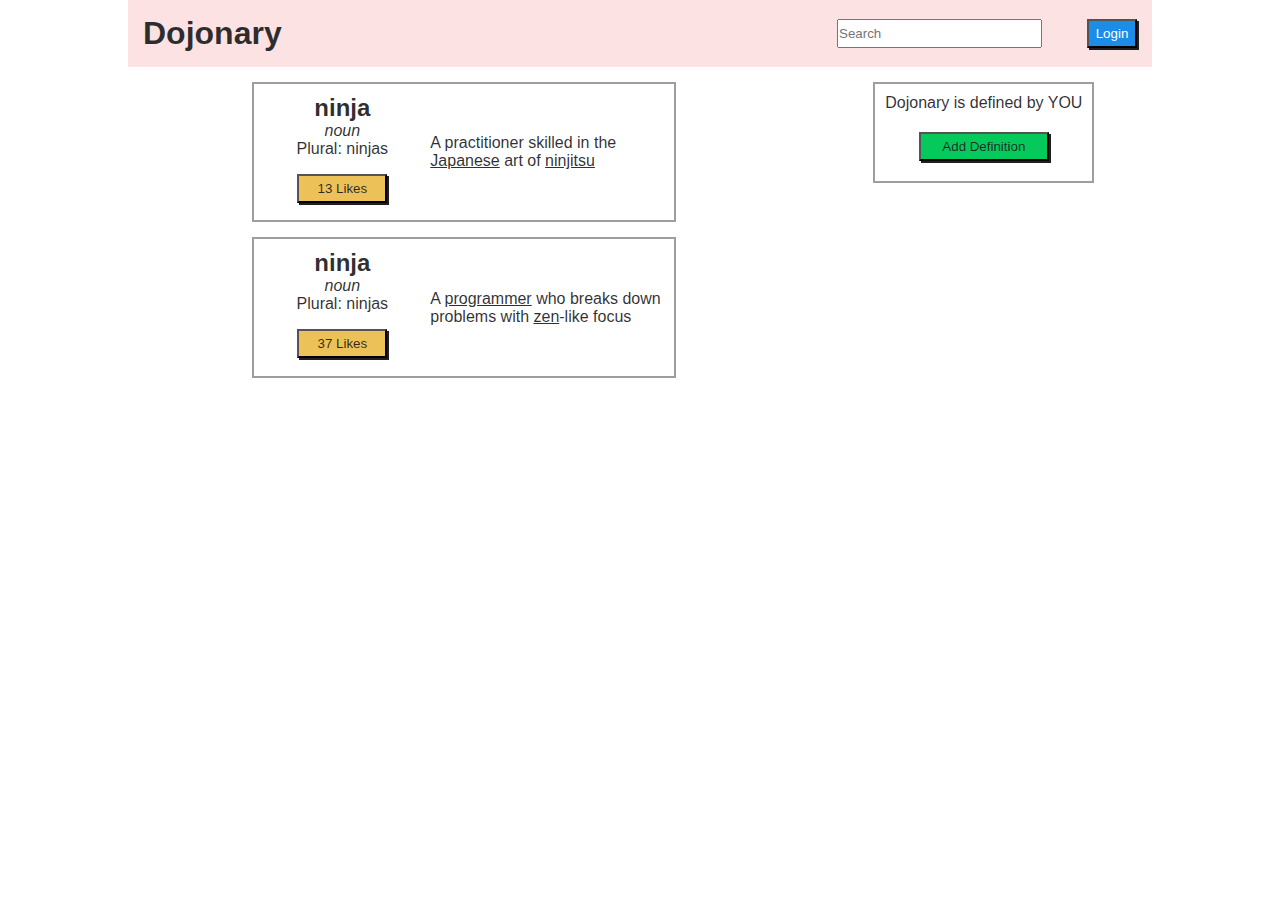
<file: Button_Clicker/index.html>
<!DOCTYPE html>
<html lang="en">
<head>
    <meta charset="UTF-8">
    <meta http-equiv="X-UA-Compatible" content="IE=edge">
    <meta name="viewport" content="width=device-width, initial-scale=1.0">
    <link rel="stylesheet" href="style.css">
    <script src="script.js"></script>
    <title>Button Clicker</title>
</head>
<body>
    <div class="container">
        <nav>
            <div class="title">
                <h1>Dojonary</h1>
            </div>
        
            <form action="#">
                <input type="text" name="search" placeholder="Search">
                <button onclick="logOut(this)">Login</button>
            </form>
        </nav>
        
        <main>
            <div class="col-2">
                <div class="card">
        
                    <div class="defined">
                        <h2>ninja</h2>
                        <em>noun</em>
                        <p>Plural: ninjas</p>
                        <button onclick="addLike()"> <span id="likes">13</span> Likes</button>
                    </div>
        
                    <div class="definition">
                        <p>
                            A practitioner skilled in the <a href="#">Japanese</a> art of <a href="#">ninjitsu</a>
                        </p>
                    </div>
                </div>
                
                <div class="card">
                                        
                    <div class="defined">
                        <h2>ninja</h2>
                        <em>noun</em>
                        <p>Plural: ninjas</p>
                        <button onclick="likeAlert(this)">37 Likes</button>
                    </div>

                    <div class="definition">
                        <p>
                            A <a href="#">programmer</a> who breaks down problems with <a href="#">zen</a>-like focus
                        </p>
                    </div>
                </div>
        
            </div>
        
            <div class="col-1">
        
                <div class="card">
                    <div class="defined">
                        <p>Dojonary is defined by YOU</p>
                        <button onclick="removeElement(this)">Add Definition</button>
                    </div>
                </div>
        
            </div>
        
        </main>
        
    
    

    </div>
    
</body>
</html>
</file>
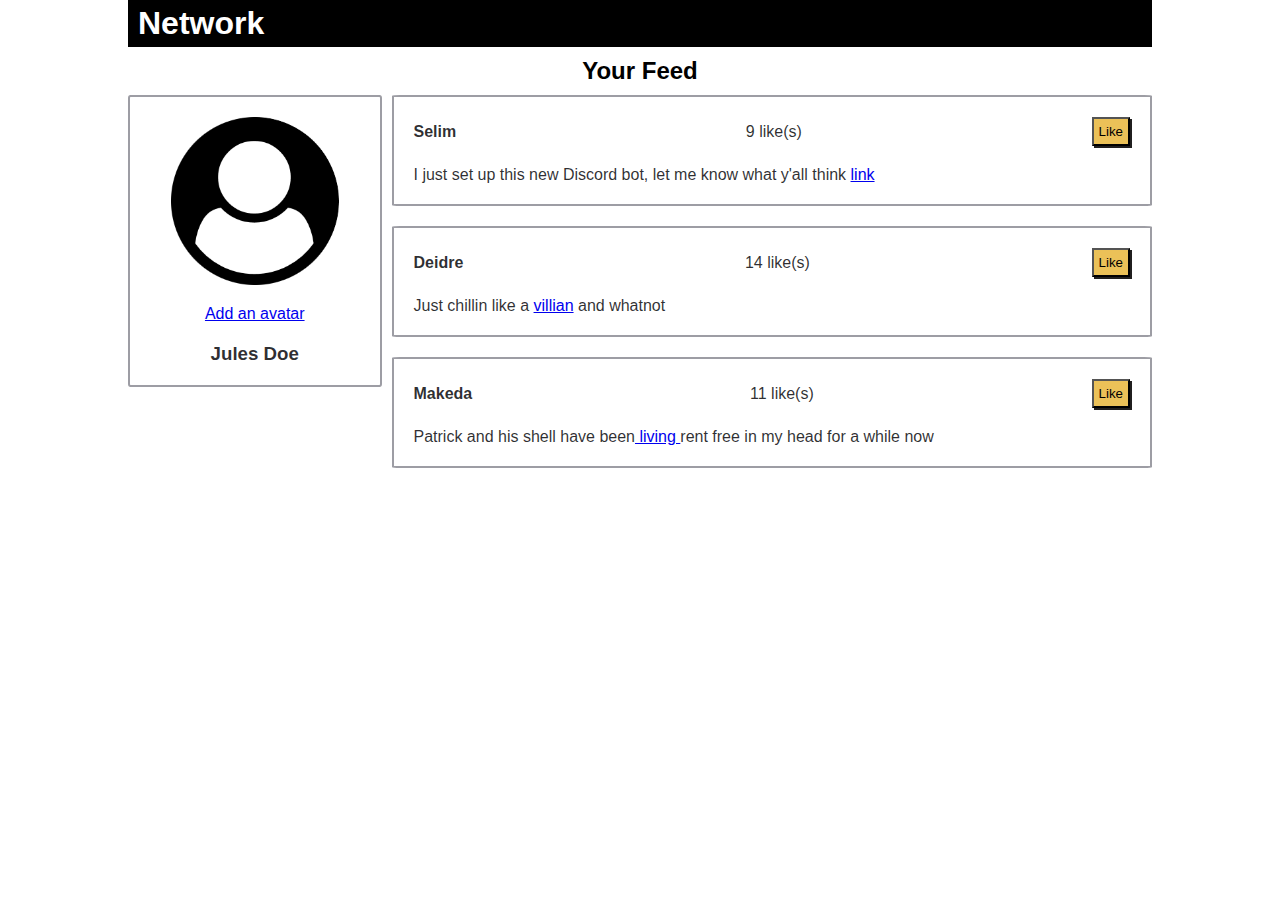
<file: Likes/index.html>
<!DOCTYPE html>
<html lang="en">
<head>
    <meta charset="UTF-8">
    <meta http-equiv="X-UA-Compatible" content="IE=edge">
    <meta name="viewport" content="width=device-width, initial-scale=1.0">
    <link rel="stylesheet" href="style.css">
   <script src="script.js"></script>
    <title>Likes</title>
</head>
<body>

    <div class="container">

        <nav>
            <h1>Network</h1>
        </nav>
        <div class="header">
            <h2>Your Feed</h2>
        </div>

        <div class="main flex">

            <div class="col-1">
               
                <div class="user card flex">
                    <img src="./Assets/user-circle.png" alt="profile pic">
                    <a  href="#">Add an avatar</a>
                    <h3>Jules Doe</h3>
                </div>
    
            </div>

            <div class="comments flex col-3">
            
                <div class="card">
                    <div class="defined flex">
                        <h4>Selim </h4>
                        <div class="likes">
                            <p>
                                <span id="likes1">9</span> like(s)
                            </p>
                        </div>
                        <button onclick="addLike1()"> Like</button>
                    </div>
            
                    <div class="definition flex">
                        <p>I just set up this new Discord bot, let me know what y'all think <a href="#">link</a> </p>
                    </div>
                </div>
                <div class="card">

                    <div class="defined flex">
                        <h4>Deidre </h4>
                        <div class="likes">
                            <p>
                                <span id="likes2">14</span> like(s)
                            </p>
                        </div>
                        <button onclick="addLike2()"> Like</button>
                    </div>

                    <div class="definition flex">
                        <p>Just chillin like a <a href="#">villian</a> and whatnot</p>
                    </div>
                </div>

                <div class="card">
                    <div class="defined flex">
                        <h4>Makeda </h4>
                        <div class="likes">
                            <p>
                                <span id="likes3">11</span> like(s)
                            </p>
                        </div>
                        <button onclick="addLike3()"> Like</button>
                    </div>

                    <div class="definition flex">
                        <p>Patrick and his shell have been<a href="#"> living </a>rent free in my head for a while now</p>
                    </div>
                </div>
            </div>      
        </div>

    </div>


    </div>


</body>
</html>
</file>
<file: Button_Clicker/style.css>
* {
    margin: 0;
    padding: 0;
    font-family: sans-serif;
    color: rgba(26, 26, 29, 0.904);
}

.container {
    display: flex;
    flex-direction: column;
    
}

nav {
    display: flex;
    align-items: center;
    justify-content: space-between;
    background-color: rgba(240, 128, 128, 0.233);
    margin: 0 10%;
    padding: 15px;
    gap: 10px;
    
}

.title {
   display: flex;
   flex: 1;
}

nav form {
    display: flex;
    justify-content: flex-end;
    align-content: center;
    gap: 15%;
    flex: 2;
    max-width: 300px;
}

input {
    display: flex;
    flex: 2;
}
main {
    display: flex;
    align-content: center;
    align-items: flex-start;
    justify-content: space-around;
    gap: 15px;
    padding: 0 10%;
    margin-top: 15px;
}

.col-1 {
    display: flex;
    flex: 1;
    align-content: space-between;
    justify-content: space-around;
    align-items: flex-start;
}


.col-2 {
    display: flex;
    flex-direction: column;
    justify-content: space-around;
    align-items: center;
    gap: 15px;
    flex: 2;
}



.card {
    border: 2px solid rgba(94, 94, 107, 0.61);
    display: flex;
    align-content: center;
    align-items: center;
    justify-content: space-around;
    gap: 10px;
    padding: 10px;
    max-width: 400px;
    
}

.defined {
    display: flex;
    align-items: center;
    flex-direction: column;
    flex: 2;
    min-width: 100px;
}

.definition {
    display: flex;
    flex: 3;
}

button {
    box-shadow: 2px 2px rgb(32, 31, 31);
    padding: 5px 0;
}

nav button {
    background-color: rgb(28, 140, 231);
    min-width: 50px;
    text-align: center;
    color: white;
}

.col-2 button {
    background-color: rgb(235, 193, 88);
    margin: 10% 2% 5% 2%;
    min-width: 90px

}

.col-1 button {
    min-width: 130px;
    background-color: rgb(6, 201, 91);
    margin: 10% 2% 5% 2%;
}
</file>
<file: Likes/style.css>
* {
    margin: 0;
    padding: 0;
    font-family:Arial, Helvetica, sans-serif;
    
}

.flex{
    display: flex;
}

.container {
    margin: 0 10vw;
    
}

nav {
    background-color: black;
    padding: 5px 10px;
}
    h1 {
        color: white;
    }

.header{
    text-align: center;
    margin: 10px;
}

.main {
    gap: 10px;

}

    .user {
        align-content: center;
        align-items: center;
        justify-content: center;
        text-align: center;
    }
        img{
            width: 80%;
        }

    .comments {
        flex-direction: column;
        gap: 20px;
    }
        .card {
            border: 2px solid rgba(94, 94, 107, 0.61);
            color: rgba(26, 26, 29, 0.904);
            border-radius: 1%;
            display: flex;
            flex-direction: column;
            padding: 20px;
            gap: 20px;
        }

            .defined {
                display: flex;
                align-items: center;
                justify-content: space-between;
                gap: 15px;

            }

            .definition p{
                text-align: left;
            }
            button {
                box-shadow: 2px 2px rgb(32, 31, 31);
                padding: 5px;
                background-color: rgb(235, 193, 88);

            }

.col-1 {
    flex: 1
}

.col-2 {
    flex: 2
}

.col-3 {
    flex: 3
}
</file>
